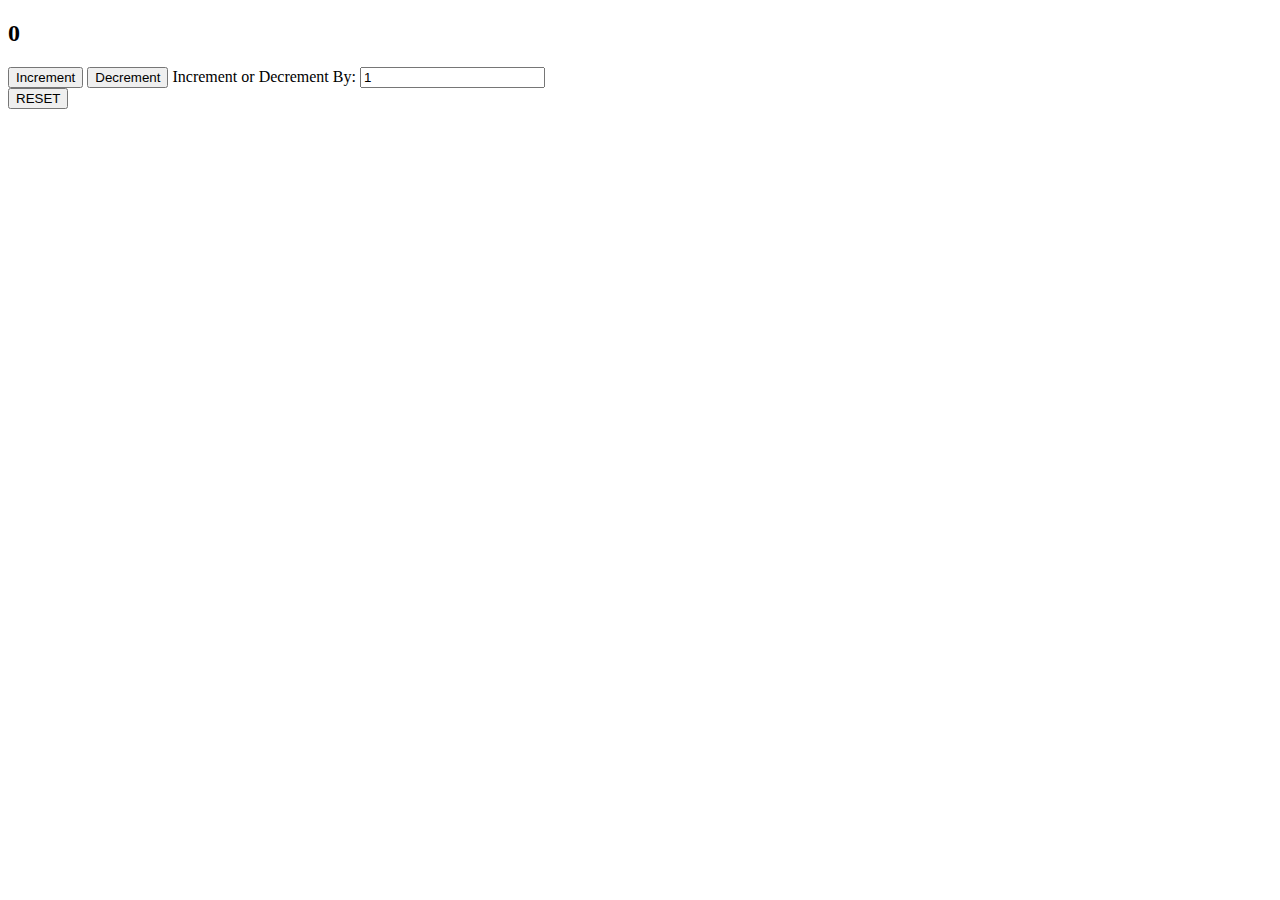
<file: 01_counterApp/index.html>
<!DOCTYPE html>
<html lang="en">
<head>
    <meta charset="UTF-8">
    <meta name="viewport" content="width=device-width, initial-scale=1.0">
    <title>Document</title>
</head>
<body>
    <div class="main">
        <h2 id="counter">0</h2>
        <button id="incrementbtn">Increment</button>
        <button id="decrementbtn">Decrement</button>
       
            <label for="incAndDecBy">Increment or Decrement By:</label>
            <input type="number" id="incAndDecBy" value=1> <br/>
            <button id="reset">RESET</button>
    </div>
</body>
 <script src="index.js"></script>
</html>
</file>
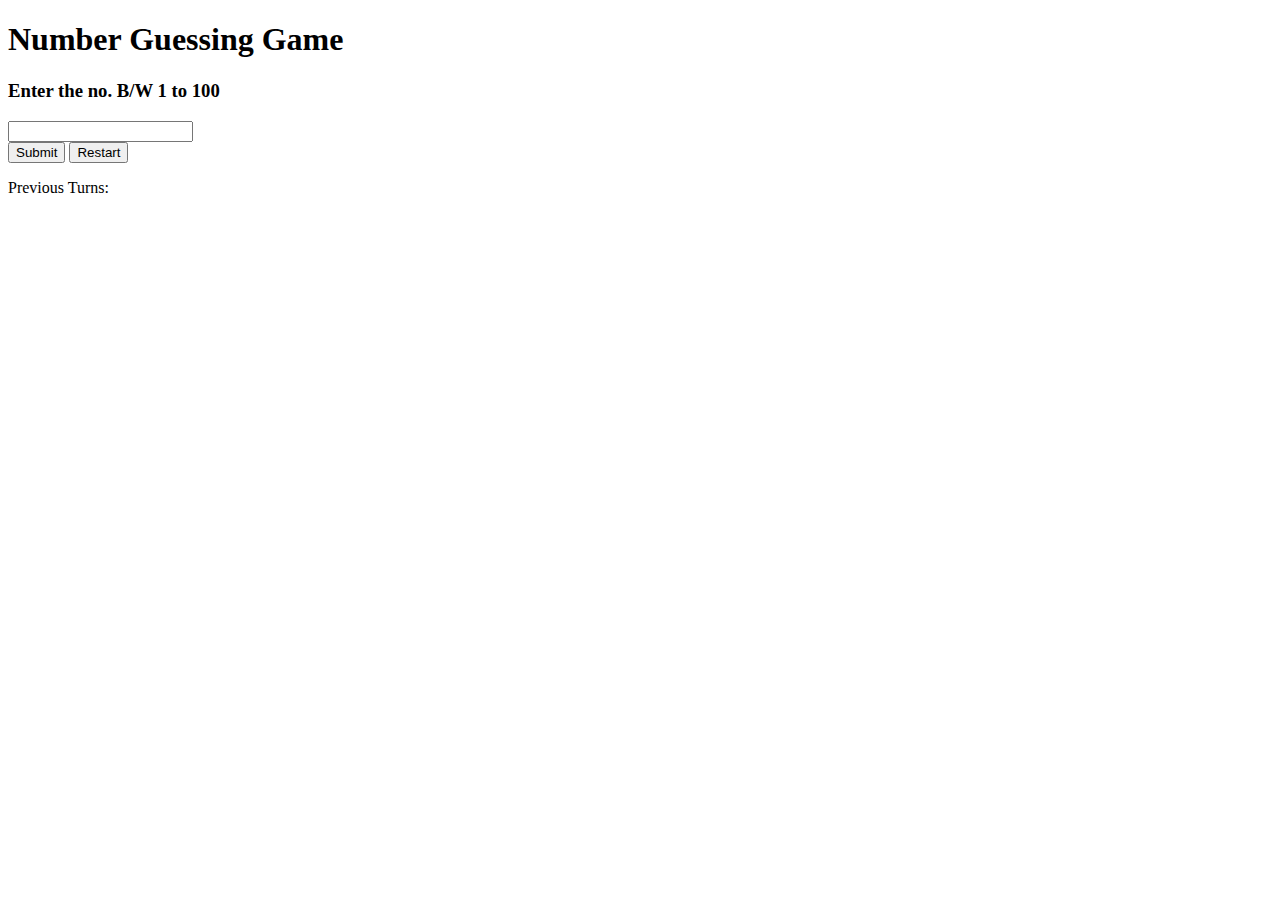
<file: 02_numberGuessing/index.html>
<!DOCTYPE html>
<html lang="en">
<head>
    <meta charset="UTF-8">
    <meta name="viewport" content="width=device-width, initial-scale=1.0">
    <title>Document</title>
</head>
<body>
    <div id="main">
        <h1>Number Guessing Game</h1>
        <div class="guessing-game">
            <h3>Enter the no. B/W 1 to 100</h3>
            <input type="text" id="guessNumber" value="" > 
            <br>
            <button id="submitBtn">Submit</button>
            <button id="resetBtn">Restart</button>
            <p id="output"></p>
            <p id="prevTurns">Previous Turns: </p>
        </div>
    </div>
    <script src="index.js"></script>
</body>
</html>
</file>
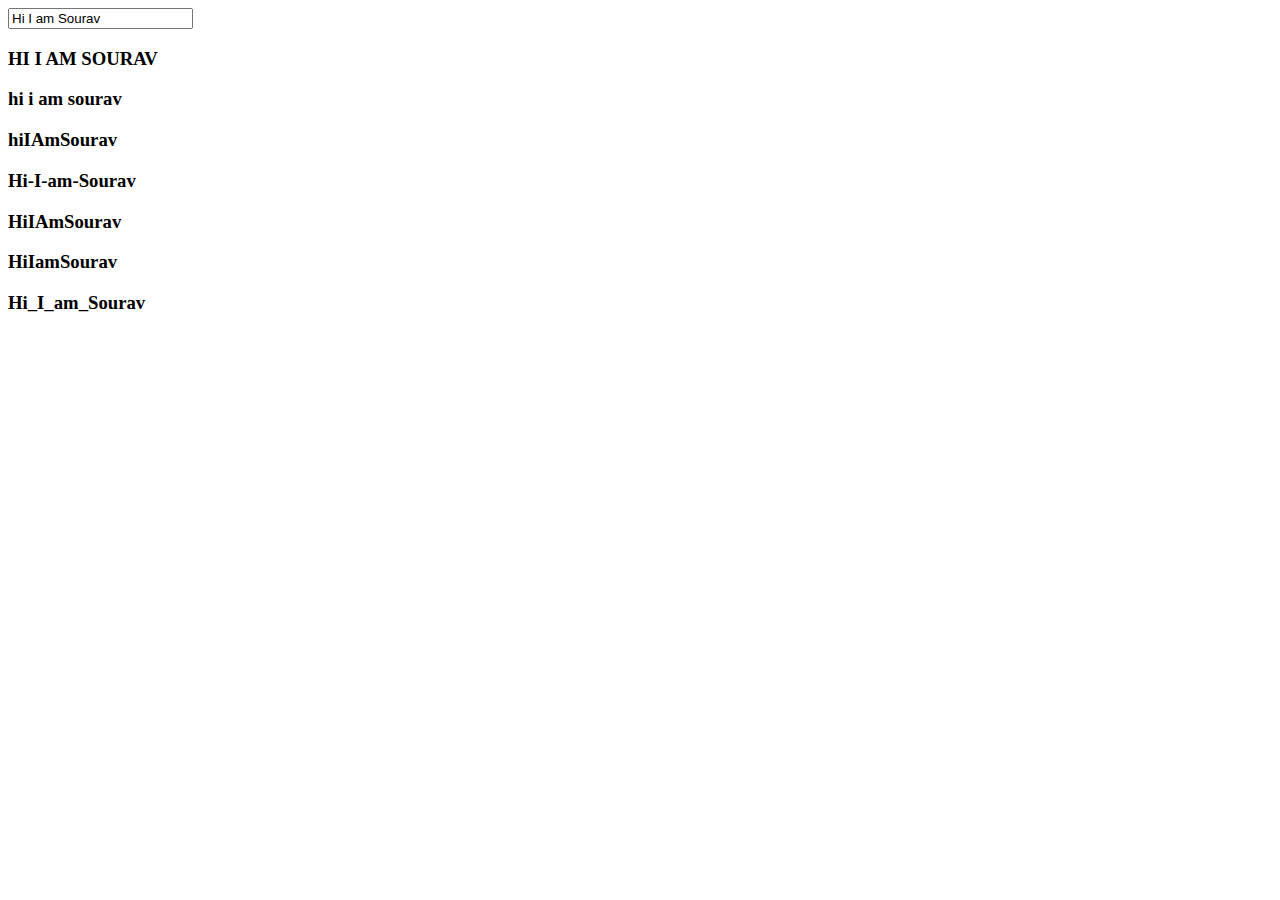
<file: 03_stringTransformer/index.html>
<!DOCTYPE html>
<html lang="en">
<head>
    <meta charset="UTF-8">
    <meta name="viewport" content="width=device-width, initial-scale=1.0">
    <title>String Transformer</title>
</head>
<body>
    <div id="main-container">
        <input id="input-text" type="text" value="Hi I am Sourav">
        <div id="transformer">
            <h3 id="uppercase"></h3>
            <h3 id="lowercase"></h3>
            <h3 id="camelcase"></h3>
            <h3 id="kababcase"></h3>
            <h3 id="pascalcase"></h3>
            <h3 id="trim"></h3>
            <h3 id="snakecase"></h3>
        </div>
    </div>
    <script src="index.js"></script>
</body>
</html>
</file>
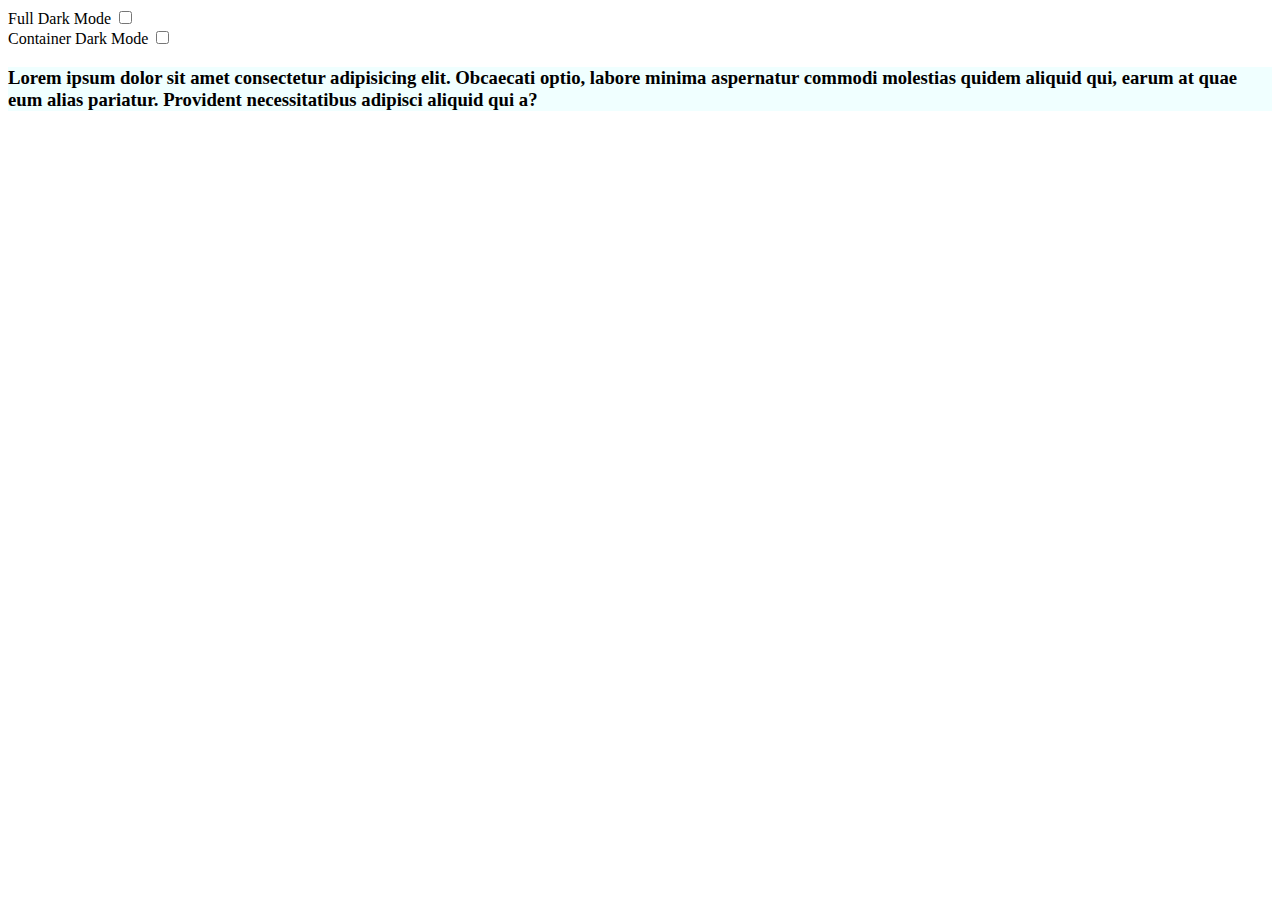
<file: 05_darkMode/index.html>
<!DOCTYPE html>
<html lang="en">
<head>
    <meta charset="UTF-8">
    <meta name="viewport" content="width=device-width, initial-scale=1.0">
    <title>Dark Mode</title>
    <link rel="stylesheet" href="style.css">
</head>
<body>
    <div class="main-container">
        <div>
            <label for="full-Dark-Mode">Full Dark Mode</label>
            <input type="checkbox" id="full-dark-mode">
        </div>
        <div>
            <label for="container-Dark-Mode">Container Dark Mode</label>
            <input type="checkbox" id="container-dark-mode">
        </div> 
        <div class="container">
            <h3>Lorem ipsum dolor sit amet consectetur adipisicing elit. Obcaecati optio, labore minima aspernatur commodi molestias quidem aliquid qui, earum at quae eum alias pariatur. Provident necessitatibus adipisci aliquid qui a?</h3>
        </div>  
    </div>
    <script src="index.js"></script>
</body>
</html>
</file>
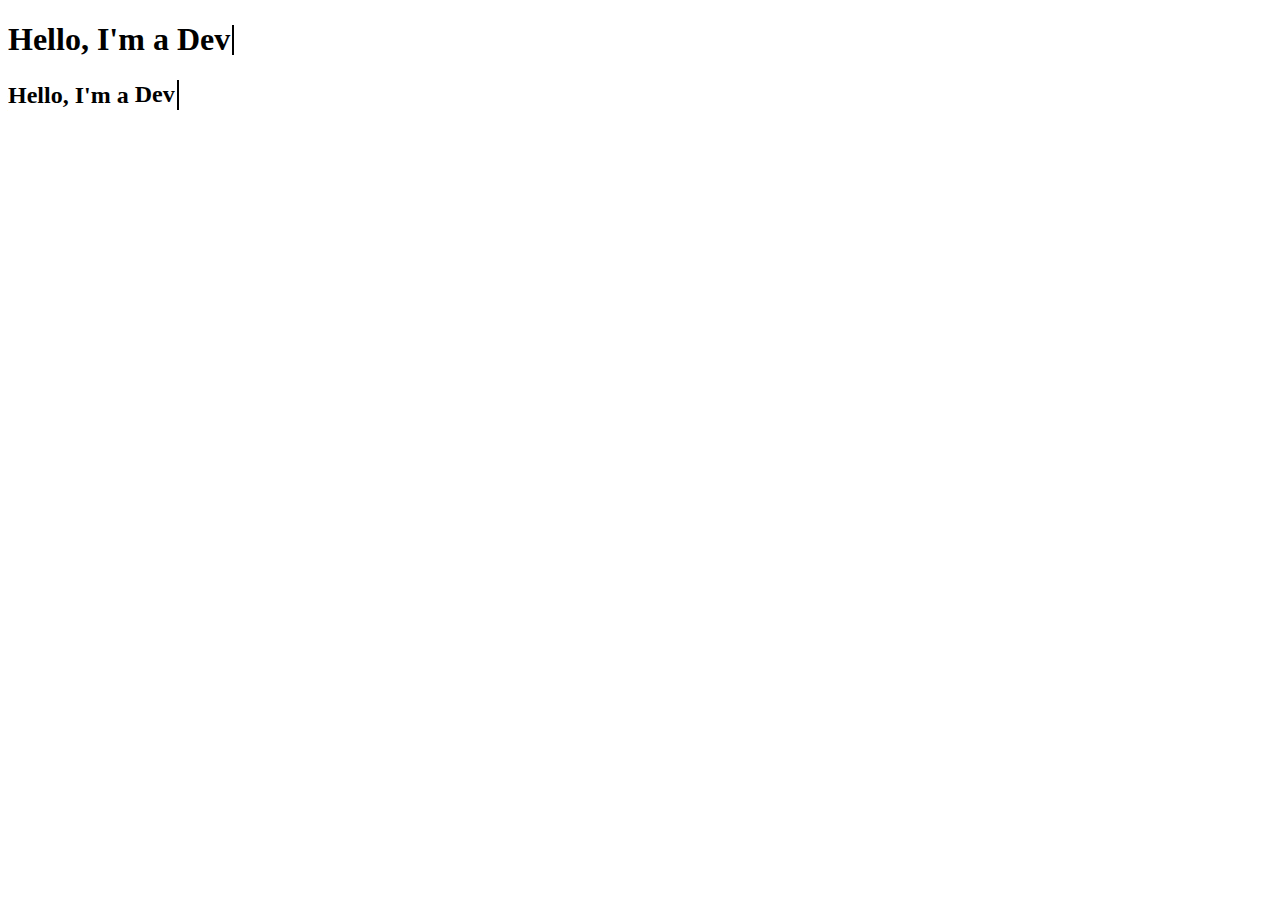
<file: 06_autoTyping/index.html>
<!DOCTYPE html>
<html lang="en">
<head>
    <meta charset="UTF-8">
    <meta name="viewport" content="width=device-width, initial-scale=1.0">
    <title>Auto Typing</title>
    <style>
        span{
            display: inline-flex;
            align-items: center;
        }
        span::after{
            content: "";
            display: inline-block;
            width: 2px;
            height: 30px;
            margin-left: 2px;
            background-color: black;
           
        }
    </style>
</head>
<body>
    <h1>Hello, I'm a <span></span></h1>
    <h2>Hello, I'm a <span></span></h2>

    <script src="index.js"></script>
</body>
</html>
</file>
<file: 05_darkMode/style.css>
.container{
    background-color: azure;
    color: black;
}

.dark{
    background-color: rgb(33, 33, 33);
    color: antiquewhite;
}
</file>
